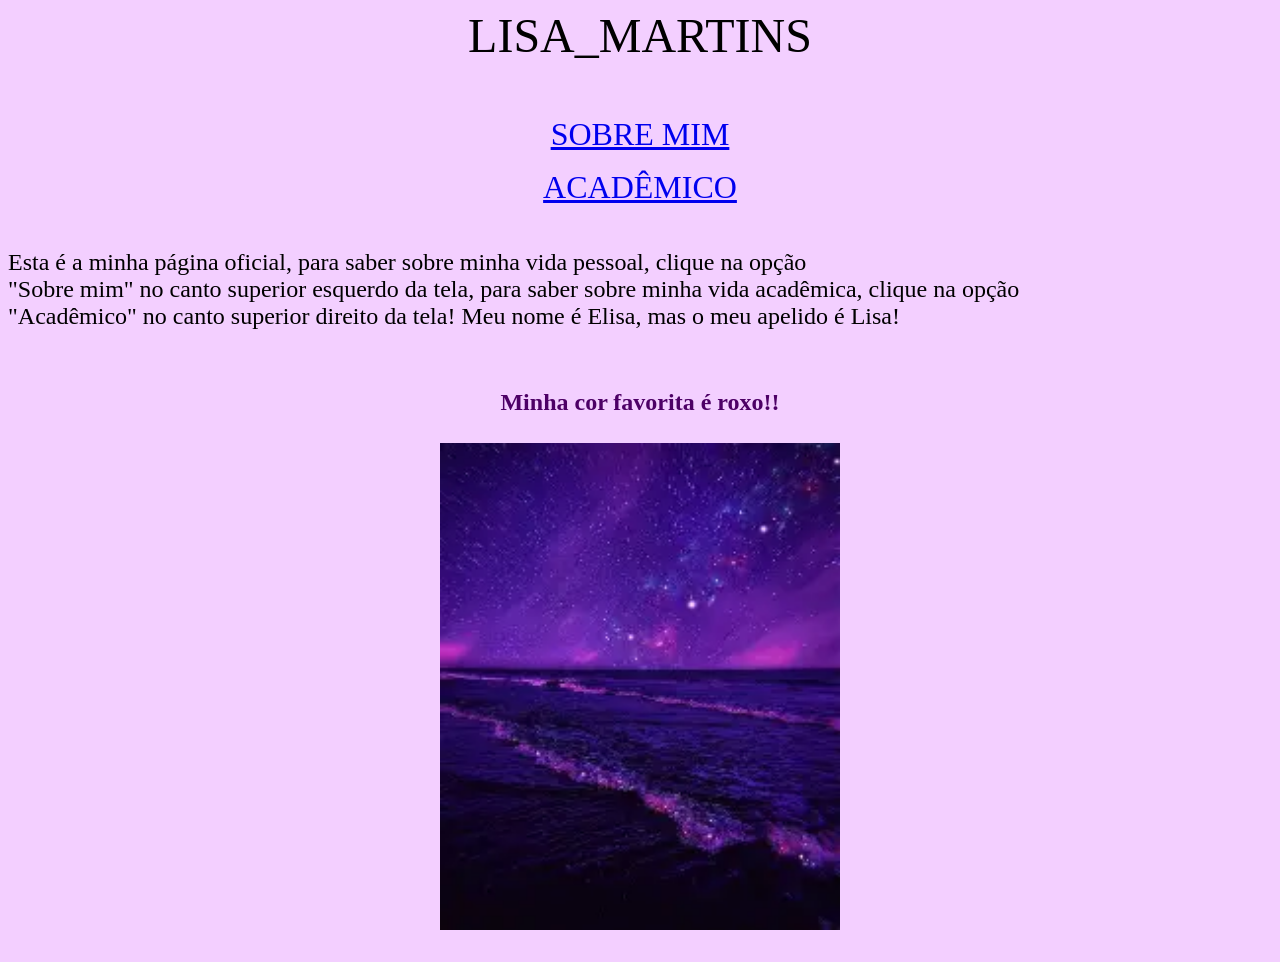
<file: index.html>
<HTML>
<HEAD>
 <meta name="viewport" content="width=device-width, initial-scale=1.0">
<TITLE> LisaMartins </TITLE>
</HEAD>
<BODY>

<body bgcolor = "#f3cfff" text = "#4d0066">

<p align="center" style="color: black"> <font face="Serif Bold" size=7> LISA_MARTINS </font> </p>

 <p align="center" style= "color: #000000"> <font face="Serif Bold" size=6> <A HREF="parte.html"> <BR> SOBRE MIM </A> </P> </font>

<p align="center" style= "color: #000000"> <font face="Serif Bold" size=6> <A HREF="partedois.html"> ACADÊMICO  </A> </P> </font>

<P ALIGN="center"> <FONT FACE= "SERIF BOLD" SIZE=5> <P style="color: #000000;"> <BR> Esta é a minha página oficial, para saber sobre minha vida pessoal, clique na opção <br> "Sobre mim" no canto superior esquerdo da tela, para saber sobre minha vida acadêmica, clique na opção <br> "Acadêmico" no canto superior direito da tela! Meu nome é Elisa, mas o meu apelido é Lisa! </P>

<h1 align="center"> <FONT FACE= "SERIF BOLD" SIZE=5> <BR> Minha cor favorita é roxo!! <br> <br> </FONT>

<img src="roxo.png" controls width="400"> </h1>

</BODY>

</HTML>
</file>
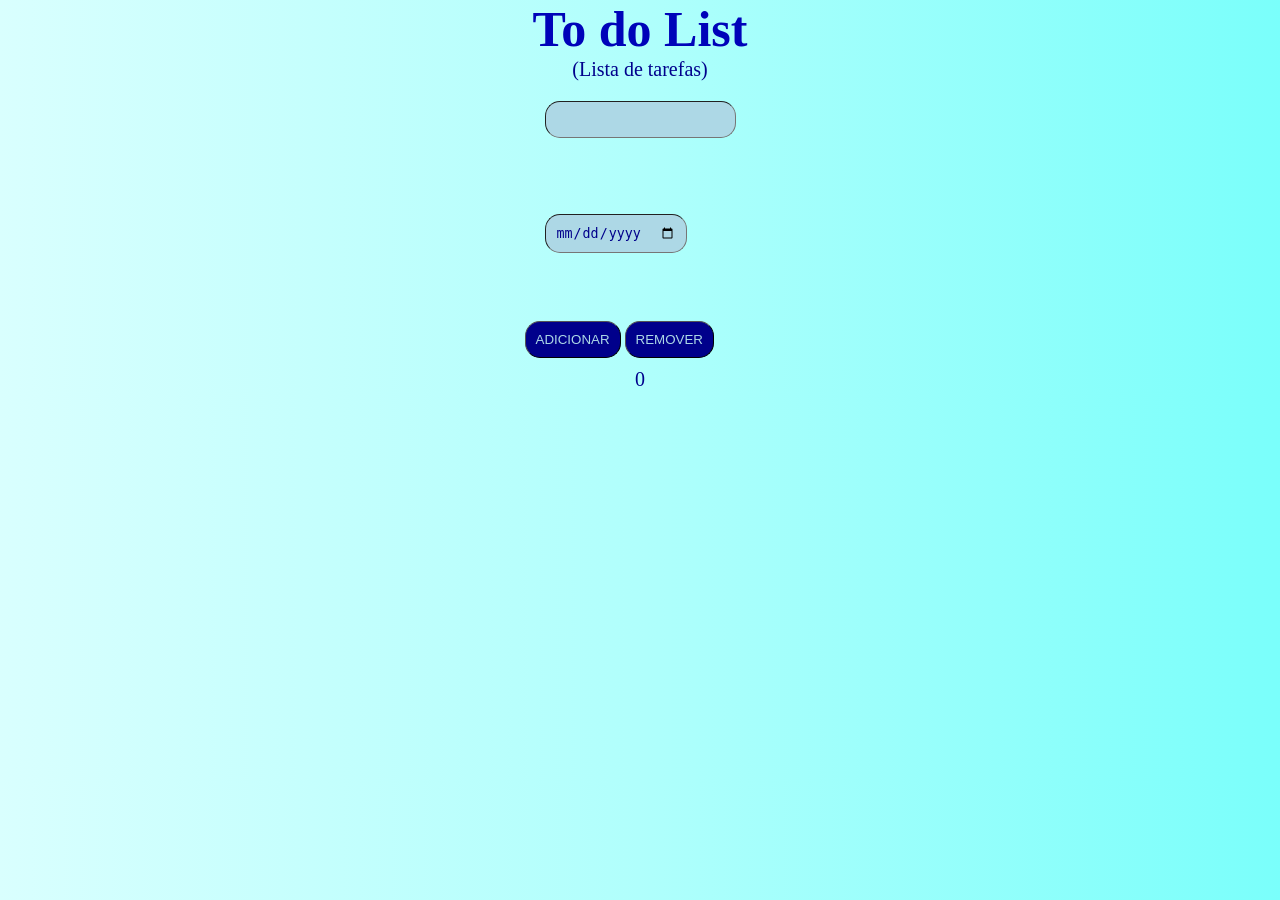
<file: ToDoList/index.html>
<!DOCTYPE html>
<html lang="pt-br">
    <head>
    <meta charset="UTF-8">
    <title>Criador de Tarefas</title>
    <link rel="stylesheet" href="style.css">
    </head>

    <body>
    
    <div>

        <h1>To do List</h1>
        <p>(Lista de tarefas)</p>

    <input type="text" id="nome"><br><br>
    <input type="date" id="data"><br><br>
    <button onclick="AddTarefa()">ADICIONAR</button>
    <button onclick="DelTarefa()">REMOVER</button>

    <p id="contador">0</p>

    <ul id="lista_tarefa"></ul>
    
    </div>
    

    <script>
        function AddTarefa() {
            let contar = document.getElementById("contador").value;
            contador.textContent++;
            let texto = document.getElementById("nome").value;
            let date = document.getElementById("data").value;
            let li = document.createElement("li");
            let data = document.createElement("data");
            li.textContent = texto + "-" + date;
            let lista = document.getElementById("lista_tarefa");
            lista.appendChild(li);
            lista.appendChild(data);
        }

          
    </script>

     </body>
</html>
</file>
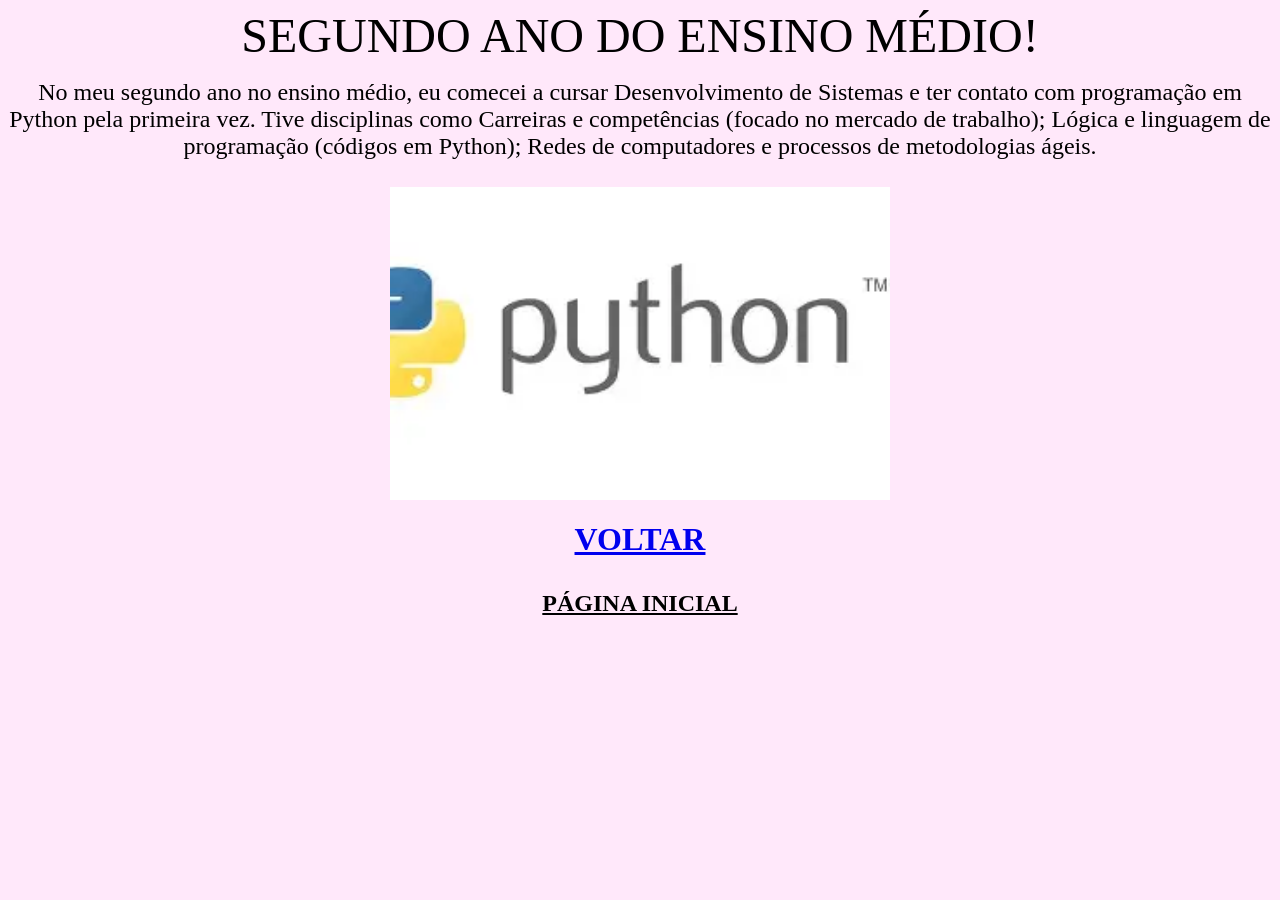
<file: anodois.html>
<HTML>
    <HEAD>
        <meta name="viewport" content="width=device-width, initial-scale=1.0">

    <TITLE>SegundoAno</TITLE>
    </HEAD>
    <BODY>
    
<body bgcolor = "#ffe8fa"> </body>

<p align="center" style="color: black"> <font face= "Serif Bold" size=7> SEGUNDO ANO DO ENSINO MÉDIO! </font> </p>

<p align="center" style="color: black"> <font face= "Serif Bold" size=5> No meu segundo ano no ensino médio, eu comecei a cursar Desenvolvimento de Sistemas e ter contato com 
programação em Python pela primeira vez. Tive disciplinas como Carreiras e competências (focado no mercado de trabalho); Lógica e linguagem de programação (códigos em Python);
Redes de computadores e processos de metodologias ágeis. <br> <br> </font>

<img src="python.png" controls width="500"> </p>

<h1 align="center" style= "color: #000000"> <A HREF="partedois.html"> VOLTAR </A> </P>

<h2 align="center"> <A HREF="index.html" style="color: #000000">PÁGINA INICIAL</A>

    </BODY>

    </HTML>
</file>
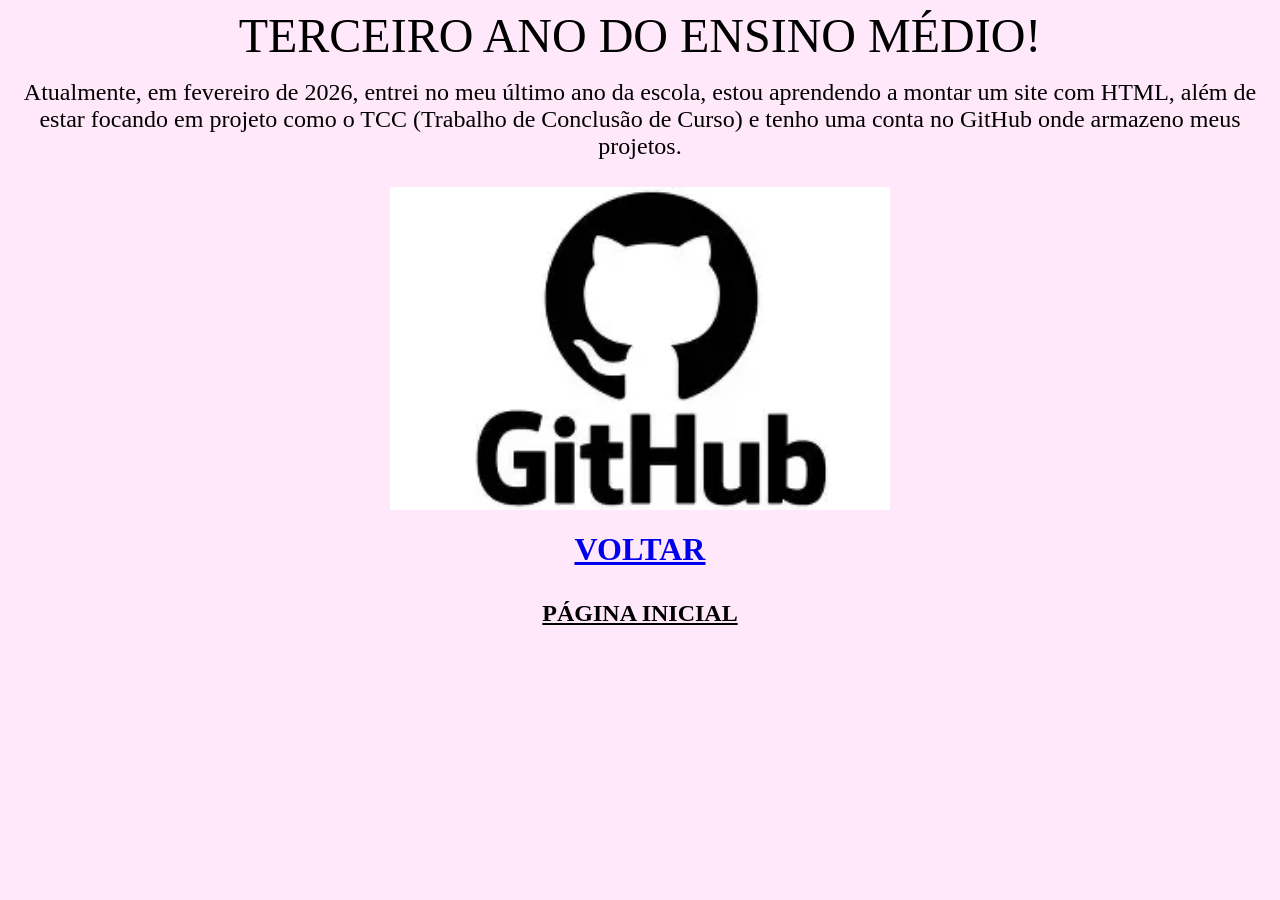
<file: anotres.html>
<HTML>
    <HEAD>
        <meta name="viewport" content="width=device-width, initial-scale=1.0">

    <TITLE>TerceiroAno</TITLE>
    </HEAD>
    <BODY>
    
<body bgcolor = "#ffe8fa"> </body>

<p align="center" style="color: black"> <font face= "Serif Bold" size=7>  TERCEIRO ANO DO ENSINO MÉDIO! </font> </p>

<p align="center" style="color: black"> <font face= "Serif Bold" size=5> Atualmente, em fevereiro de 2026, entrei no meu último ano da escola, estou aprendendo a montar um site com HTML, além de estar focando em projeto como o TCC (Trabalho de Conclusão de Curso) e tenho uma conta no GitHub onde armazeno meus projetos. <br> <br> </font>

<img src="github.png" controls width="500"> </p>

<h1 align="center" style= "color: #000000"> <A HREF="partedois.html"> VOLTAR </A> </P>

<h2 align="center"> <A HREF="index.html" style="color: #000000">PÁGINA INICIAL</A>

    </BODY>

    </HTML>
</file>
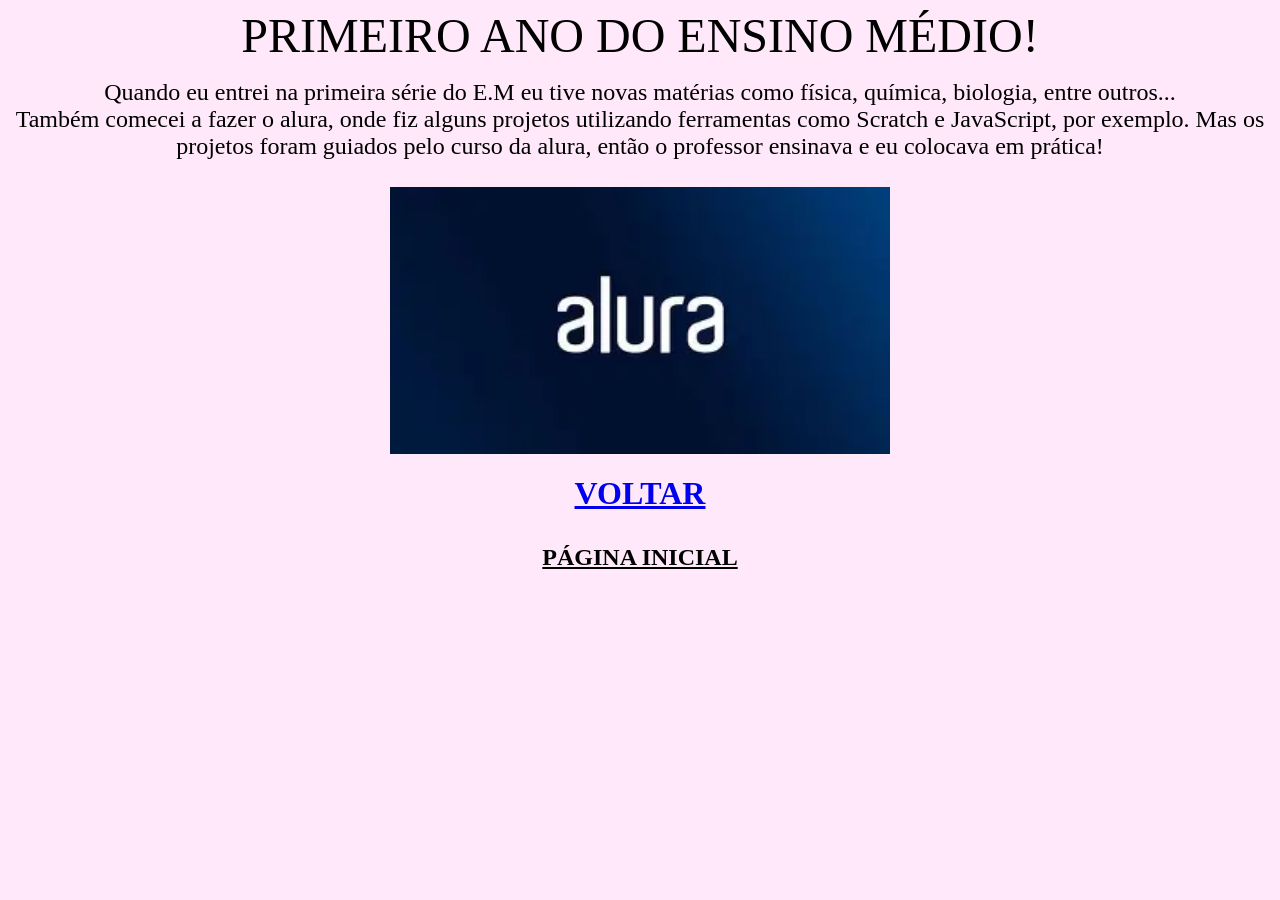
<file: anoum.html>
<HTML>
    <HEAD>
        <meta name="viewport" content="width=device-width, initial-scale=1.0">

    <TITLE>PrimeiroAno</TITLE>
    </HEAD>
    <BODY>
    
<body bgcolor = "#ffe8fa"> </body>

<p align="center" style="color: black"> <font face= "Serif Bold" size=7>  PRIMEIRO ANO DO ENSINO MÉDIO! </font> </p>

<p align="center" style="color: black">   <font face= "Serif Bold" size=5> Quando eu entrei na primeira série do E.M eu tive novas matérias como física, química, biologia, entre outros... <br> 
Também comecei a fazer o alura, onde fiz alguns projetos utilizando ferramentas como Scratch e JavaScript, por exemplo. Mas os projetos foram guiados pelo curso da alura, então o professor ensinava e eu colocava em prática! <br> <br> </font> 

<img src="cursoALURA.png" controls width="500"> </p>

<h1 align="center" style= "color: #000000"> <A HREF="partedois.html"> VOLTAR </A> </P>

<h2 align="center"> <A HREF="index.html" style="color: #000000">PÁGINA INICIAL</A>

    </BODY>

    </HTML>
</file>
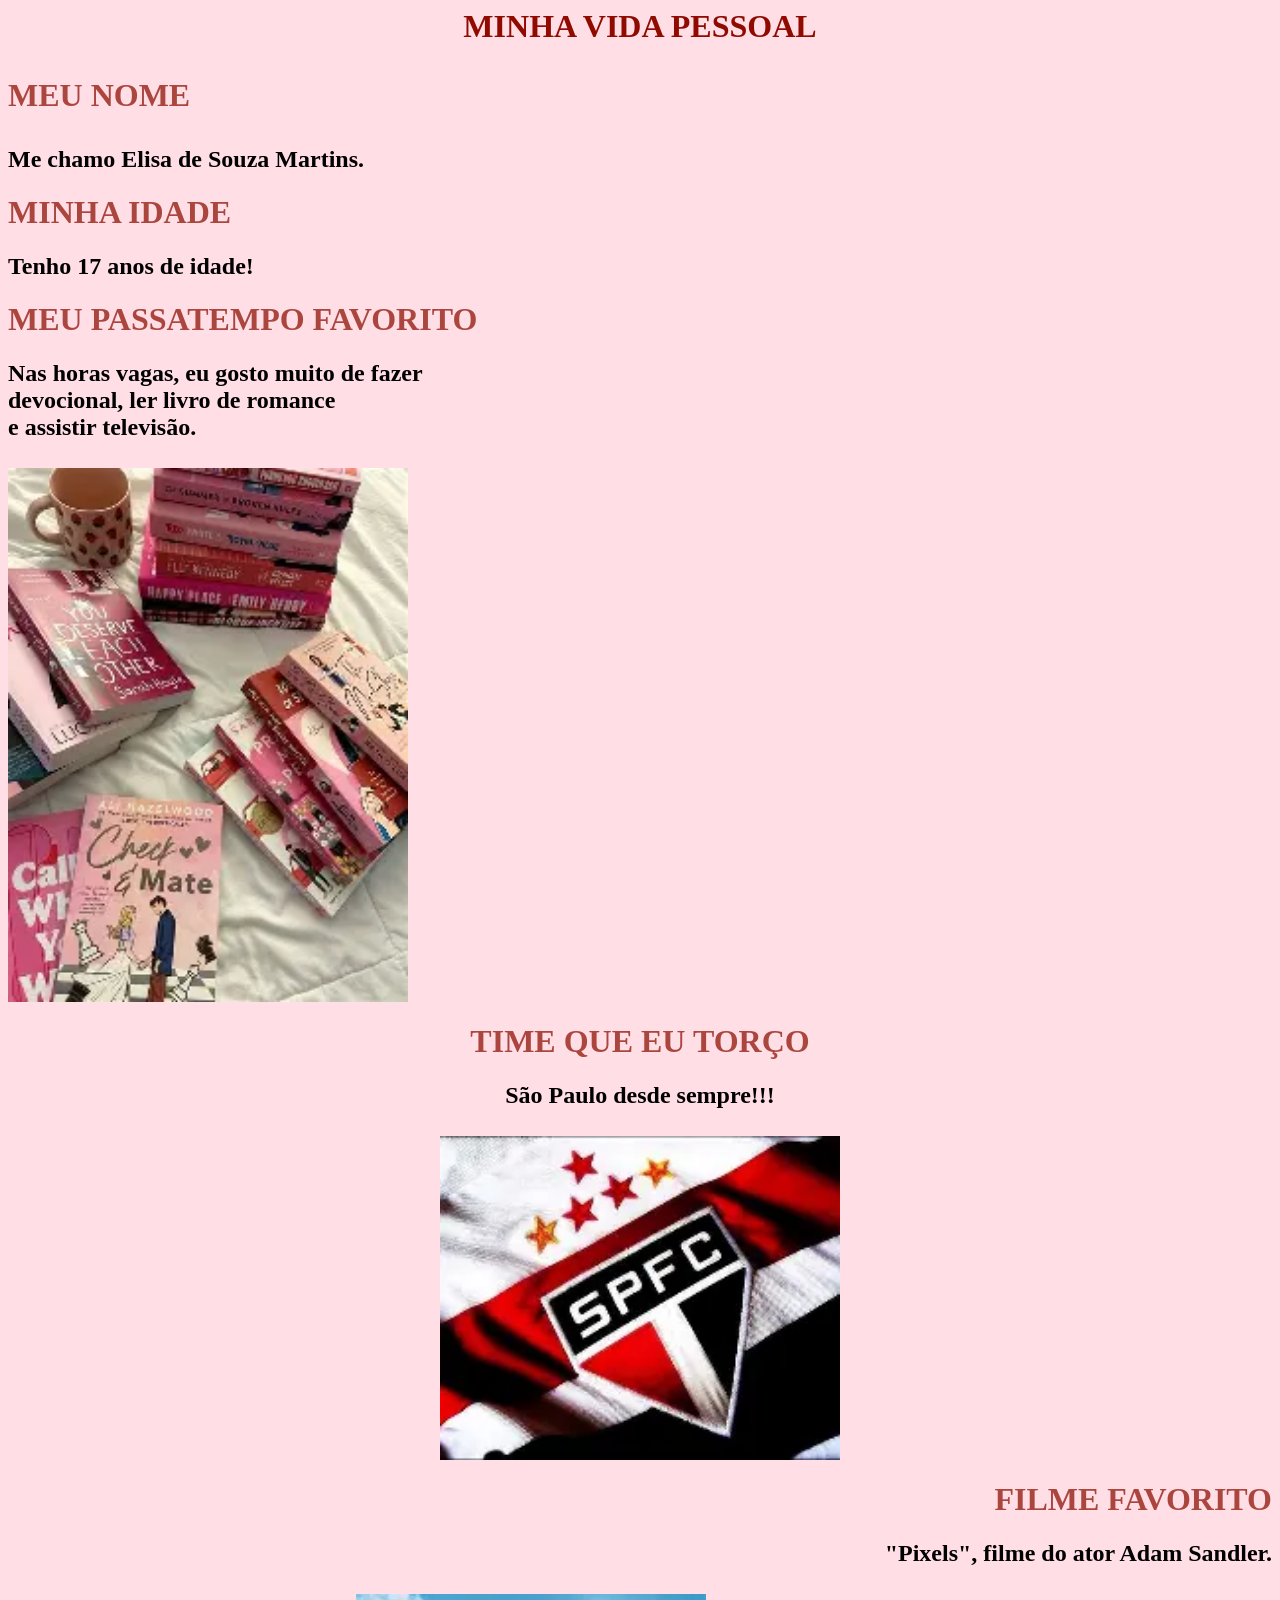
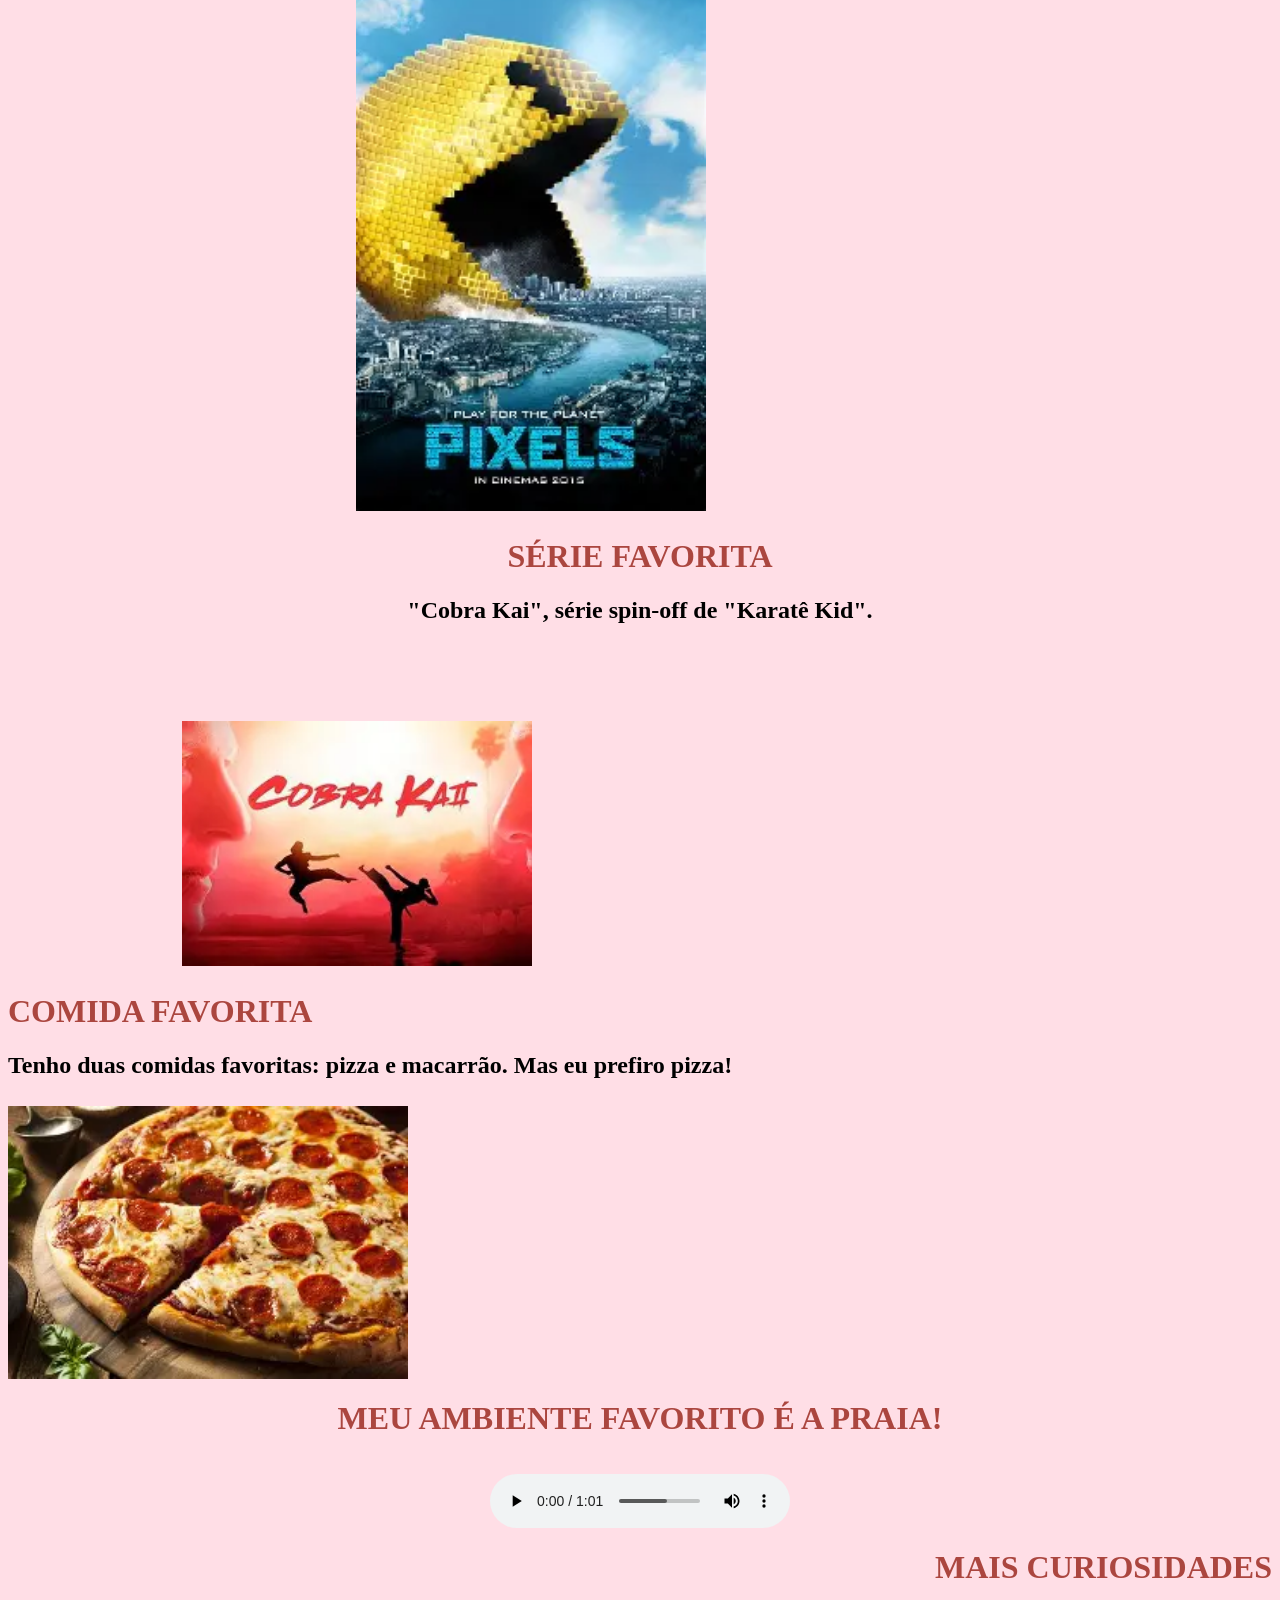
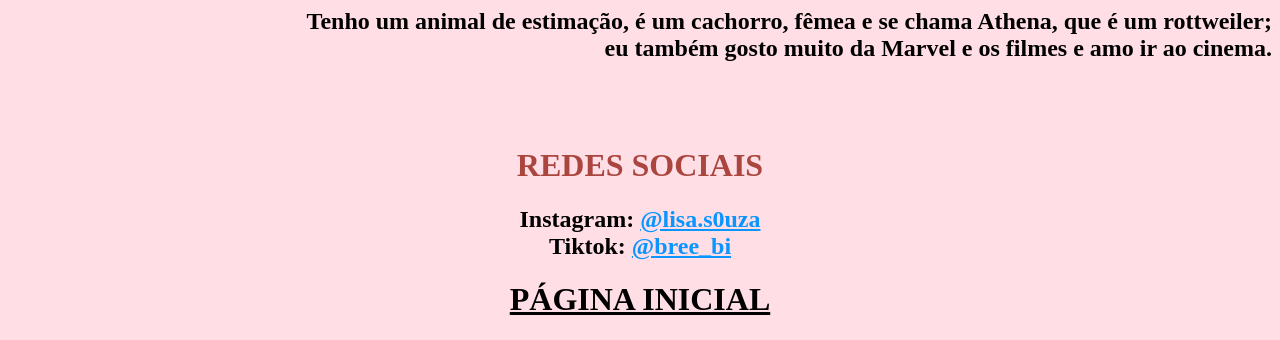
<file: parte.html>
<HTML>
<HEAD>
 <meta name="viewport" content="width=device-width, initial-scale=1.0">

<TITLE>Sobre mim</TITLE>
</HEAD>
<BODY>

<body bgcolor = "#ffdee6"> </body>

<h1 align="center" style="color: #910a00;">  MINHA VIDA PESSOAL

<p align="left" style="color: #ab463f"> MEU NOME </p>

<h2 align="left" style="color: #000000;"> Me chamo Elisa de Souza Martins.

<h1 align="left" style="color: #ab463f"> MINHA IDADE 

<h2 align="left" style="color: #000000;"> Tenho 17 anos de idade! 
 
<h1 align="left" style="color: #ab463f"> MEU PASSATEMPO FAVORITO

<h2 align="left" style="color: #000000;"> Nas horas vagas, eu gosto muito de fazer <br> devocional, ler livro de romance <br> e assistir televisão. <br> <br>

<img src="livros.png" controls width="400">

<h1 align="center" style="color: #ab463f"> TIME QUE EU TORÇO

<h2 align="center" style="color: #000000;"> São Paulo desde sempre!!! <br> <br>

<img src="saopaulo.png" controls width="400">

<h1 align="right" style="color: #ab463f"> FILME FAVORITO 

<h2 align="right" style="color: #000000;"> "Pixels", filme do ator Adam Sandler. <br> <br>

<img src="pixels.png" controls width="350"> 
 
<iframe width="560" height="315" src="https://www.youtube.com/embed/0_Gg_YWnlU8?si=N1RN4cG8LPKS-AME" title="YouTube video player" frameborder="0" allow="accelerometer; autoplay; clipboard-write; encrypted-media; gyroscope; picture-in-picture; web-share" referrerpolicy="strict-origin-when-cross-origin" allowfullscreen></iframe>

 <h1 align="center" style="color: #ab463f"> SÉRIE FAVORITA
 
<h2 align="center" style="color: #000000;"> "Cobra Kai", série spin-off de "Karatê Kid". <br> <br>

<img src="cobrakai.png" controls width="350"> 

<iframe width="560" height="315" src="https://www.youtube.com/embed/4i21ty_umRM?si=zXddgzy1EzsI9Szi" title="YouTube video player" frameborder="0" allow="accelerometer; autoplay; clipboard-write; encrypted-media; gyroscope; picture-in-picture; web-share" referrerpolicy="strict-origin-when-cross-origin" allowfullscreen></iframe>
<h1 align="left" style="color: #ab463f"> COMIDA FAVORITA 

<h2 align="left" style="color: #000000;"> Tenho duas comidas favoritas: pizza e macarrão. Mas eu prefiro pizza! <br> <br>

<img src="pizza.png" controls width="400">

<h1 align="center" style="color: #ab463f"> MEU AMBIENTE FAVORITO É A PRAIA! <br> <br> 

<audio src="praia.mp3" controls width="300"> </audio> <br>

<h1 align="right" style="color: #ab463f"> MAIS CURIOSIDADES <br>

<h2 align="right" style="color: #000000;"> Tenho um animal de estimação, é um cachorro, fêmea e se chama Athena, que é um rottweiler; <br> eu também gosto muito da Marvel e os filmes e amo ir ao cinema.  <br> <br>

<h1 align="center" style="color: #ab463f"> <br> REDES SOCIAIS

<h2 align="center" style="color: #000000"> Instagram: <u style="color: #0a95ff">@lisa.s0uza</u> <br> Tiktok: <u style="color: #0a95ff">@bree_bi</u>

<h1 align="center"> <A HREF="index.html" style="color: #000000">PÁGINA INICIAL</A>
</file>
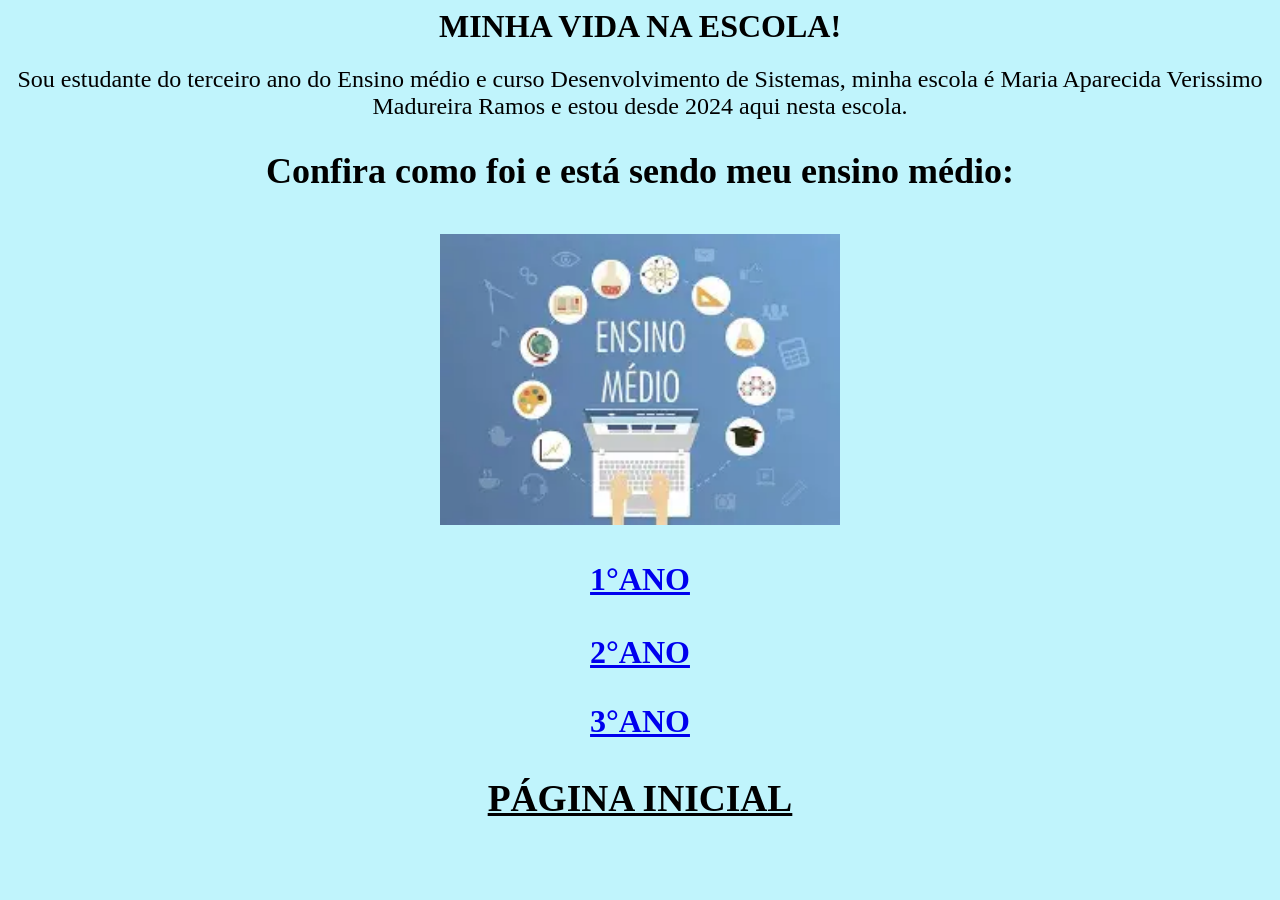
<file: partedois.html>
<HTML>
    <HEAD>
        <meta name="viewport" content="width=device-width, initial-scale=1.0">

    <TITLE>academico</TITLE>
    </HEAD>
    <BODY>
    
<body bgcolor = "#c0f4fc"> </body>

<h1 align="center" style="color: black">MINHA VIDA NA ESCOLA!</h1>

<p ALIGN="CENTER" style="color: black"> <FONT FACE= "Serif Bold" SIZE= 5>  Sou estudante do terceiro ano do Ensino médio e curso Desenvolvimento de Sistemas, minha escola é Maria Aparecida Verissimo Madureira Ramos
e estou desde 2024 aqui nesta escola. </p>

<h2 align="center" style="color: #000000;"> Confira como foi e está sendo meu ensino médio: <br> <br>

<img src="ensinomedio.png" controls width="400">

<P ALIGN="CENTER" style="color: black"> <FONT FACE= "Serif Bold" SIZE= 6> <A HREF="anoum.html">  1°ANO </A> </P> 
<P ALIGN="CENTER" style="color: black"> <FONT FACE= "Serif Bold" SIZE= 6> <A HREF="anodois.html">2°ANO </A> </P> 
<P ALIGN="CENTER" style="color: black"> <FONT FACE= "Serif Bold" SIZE= 6> <A HREF="anotres.html">3°ANO </A> </P> 

<h3 align="center"> <A HREF="index.html" style="color: #000000">PÁGINA INICIAL</A>



    </BODY>

    </HTML>
</file>
<file: ToDoList/style.css>
* {
    margin: 0;
    padding: 0;
    box-sizing: border-box;
}

body {
    background-image: linear-gradient(to right, #d9fffe,#b0fffc, #7afffb);
    display: flex;
    justify-content: center;
    align-items: center;
}

input {
    margin: 20px;
    padding: 10px;
    display: flex;
    border-radius: 15px;
    border-width: 1px;
    background-color: lightblue;
    color: darkblue;
}

button {
    margin-top: 12px;
    margin-bottom: 10px;
    padding: 10px;
    border-radius: 15px;
    border-width: 1px;
    background-color: darkblue;
    color: lightblue;
}

button:hover {
    transform: scale(1.10);
}

div h1 {
    color: rgb(0, 3, 185);
    display: flex;
    justify-content: center;
    font-size: 50px;
}

div p {
    color: rgb(0, 0, 140);
    display: flex;
    justify-content: center;
    font-size: 20px;
}
</file>
